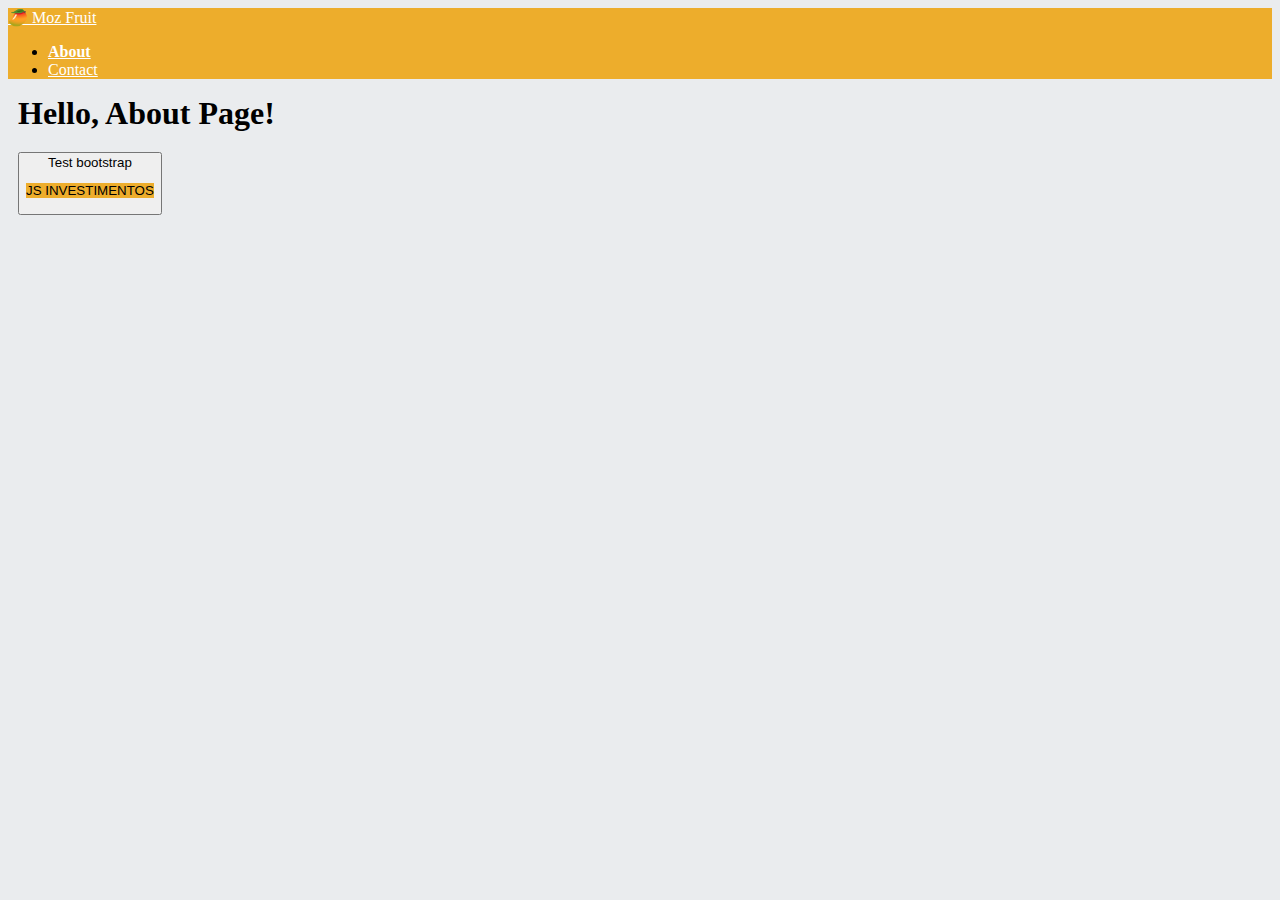
<file: about.html>
<!DOCTYPE html>
<html lang="en">
  <head>
    <title>About Moz Fruit</title>
    <meta charset="utf-8">
    <meta name="viewport" content="width=device-width, initial-scale=1">
    <title>Moz Fruit</title>
    <link href="https://cdn.jsdelivr.net/npm/bootstrap@5.3.0-alpha1/dist/css/bootstrap.min.css" rel="stylesheet" integrity="sha384-GLhlTQ8iRABdZLl6O3oVMWSktQOp6b7In1Zl3/Jr59b6EGGoI1aFkw7cmDA6j6gD" crossorigin="anonymous">
    <link href="styles.css" rel="stylesheet">
  </head>
  <body>
    <nav class="bg navbar navbar-expand-md border-0" style="background-color: #EDAD2C;">
      <div class="container-fluid">
          <a class="navbar-brand" style="color: #FFFFFF;" href="index.html"><img class="w-25"/>🥭 Moz Fruit</a>
                  <ul class="navbar-nav ms-auto mt-2">
                      <li class="nav-item"><a class="nav-link" href="about.html" style="color: #FFFFFF;"><b>About</b></a></li>
                      <li class="nav-item"><a class="nav-link" href="contact.html" style="color: #FFFFFF;">Contact</a></li>
                  </ul>
          </div>
      </div>
  </nav>
    <h1>Hello, About Page!</h1>
    <button type="button" class="btn btn-primary">Test bootstrap</btn>
      <Footer class="bg border-0 fixed-bottom p-3 border-0 mx-auto mt-2 w-100" style="background-color: #EDAD2C; text-align : center;">
        <p class="text-align-center mt-2" id="pyfooter" style="text-align:center">JS INVESTIMENTOS</p>
    </Footer>
      <script src="https://cdn.jsdelivr.net/npm/bootstrap@5.3.0-alpha1/dist/js/bootstrap.bundle.min.js" integrity="sha384-w76AqPfDkMBDXo30jS1Sgez6pr3x5MlQ1ZAGC+nuZB+EYdgRZgiwxhTBTkF7CXvN" crossorigin="anonymous"></script>
  </body>
</html>
</file>
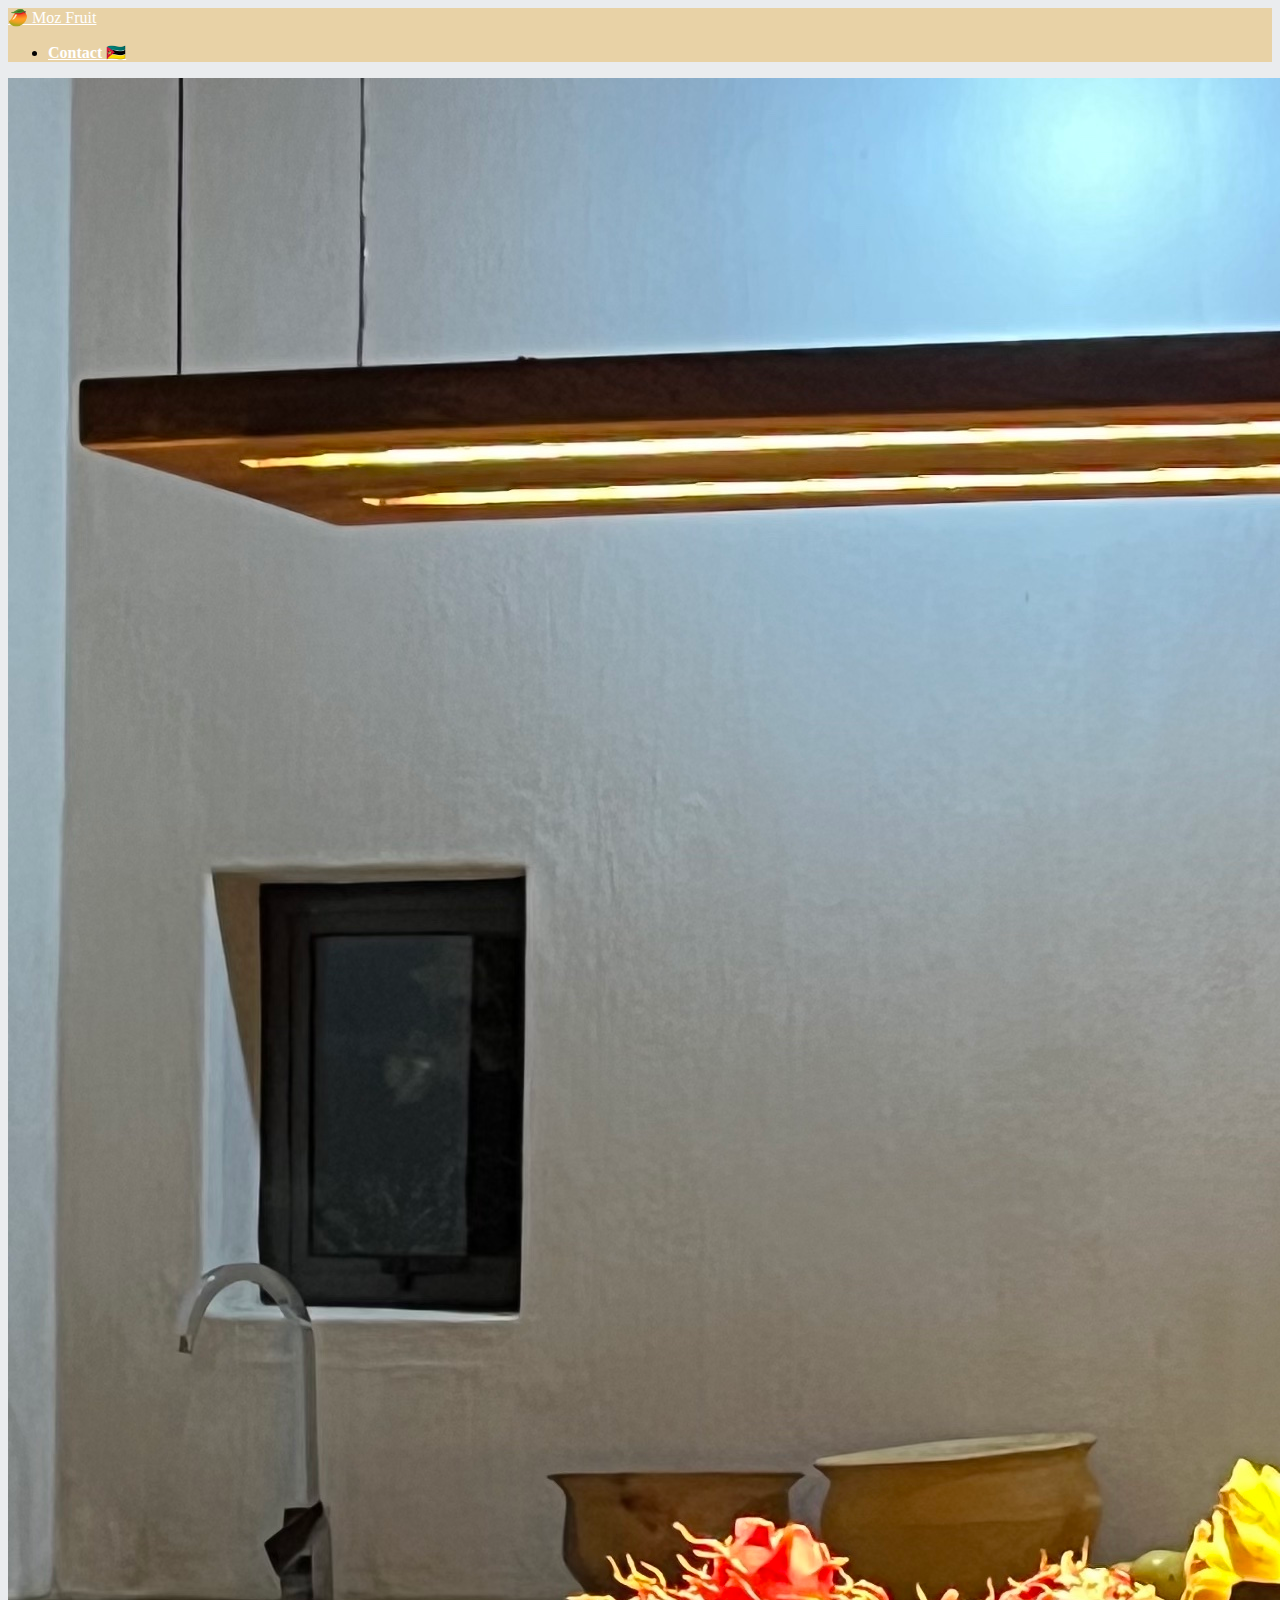
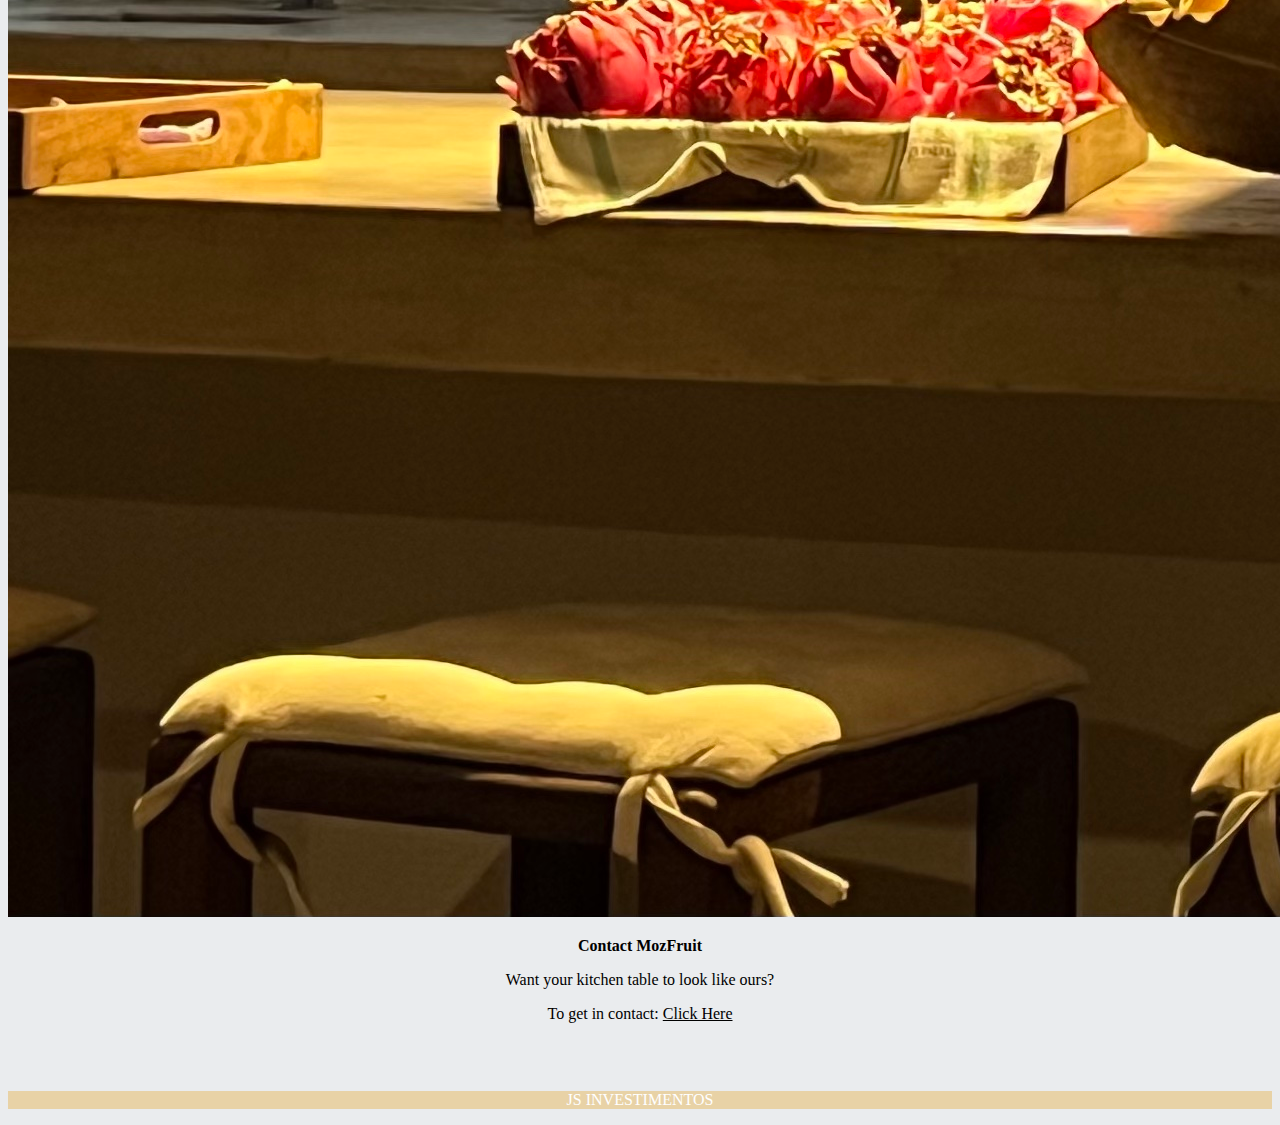
<file: contact.html>
<!DOCTYPE html>
<html lang="en">
  <head>
    <title>About Moz Fruit</title>
    <meta charset="utf-8">
    <meta name="viewport" content="width=device-width, initial-scale=1">
    <title>Moz Fruit</title>
    <link href="https://cdn.jsdelivr.net/npm/bootstrap@5.3.0-alpha1/dist/css/bootstrap.min.css" rel="stylesheet" integrity="sha384-GLhlTQ8iRABdZLl6O3oVMWSktQOp6b7In1Zl3/Jr59b6EGGoI1aFkw7cmDA6j6gD" crossorigin="anonymous">
    <link href="styles.css" rel="stylesheet">
  </head>
  <body>
    <nav class="bg navbar navbar-expand-md border-0" style="background-color: #E8D2A6;">
      <div class="container-fluid">
          <a class="navbar-brand" style="color: #FFFFFF;" href="index.html"><img class="w-25"/>🥭 Moz Fruit</a>
                  <ul class="navbar-nav ms-auto mt-2">
                      <!-- <li class="nav-item"><a class="nav-link" href="about.html" style="color: #FFFFFF;">About</a></li> -->
                      <li class="nav-item"><a class="nav-link" href="contact.html" style="color: #FFFFFF;"><b>Contact 🇲🇿</b></a></li>
                  </ul>
          </div>
      </div>
  </nav>
  <div class="container mb-5 mt-2">
    <div class="card fluid center mx-auto w-100 pb-3">
      <!--Hero images -->
      <img src="static/fruitilluminated.jpg" class="card-img-top" alt="tree with sign top secret garden">
        <p class="card-text hero"><b>Contact MozFruit</b></p> 
        <p class="card-text hero">Want your kitchen table to look like ours?</p>
        <p class="card-text hero">To get in contact: <a href="mailto:beelineprograms@gmail.com" class="email-link">Click Here</a></p>
      </div>
      <!-- <div class="d-grid gap-2 col-2 mx-auto mb-2">
        <button type="button" class="btn btn-dark">Contact</btn>
      </div> -->
    </div>
  </div>
  </br>
  </br>
      <Footer class="bg border-0 fixed-bottom p-3 border-0 mx-auto mt-2 w-100" style="background-color: #E8D2A6; text-align : center;">
        <p class="text-align-center mt-2" id="mozfooter" style="text-align:center">JS INVESTIMENTOS</p>
    </Footer>
      <script src="https://cdn.jsdelivr.net/npm/bootstrap@5.3.0-alpha1/dist/js/bootstrap.bundle.min.js" integrity="sha384-w76AqPfDkMBDXo30jS1Sgez6pr3x5MlQ1ZAGC+nuZB+EYdgRZgiwxhTBTkF7CXvN" crossorigin="anonymous"></script>
  </body>
</html>
</file>
<file: styles.css>
body {
  background-color: #EAECEE;
}
h1 {
  margin: 10px;
}
button {
  margin:10px;
}
#mozfooter {
  color: #ffff;
}
.hero {
  text-align: center;
}
.email-link {
  color: var(--bs-body-color);
}
#contact-button {
  color: white;
  text-decoration: none;
}
</file>
